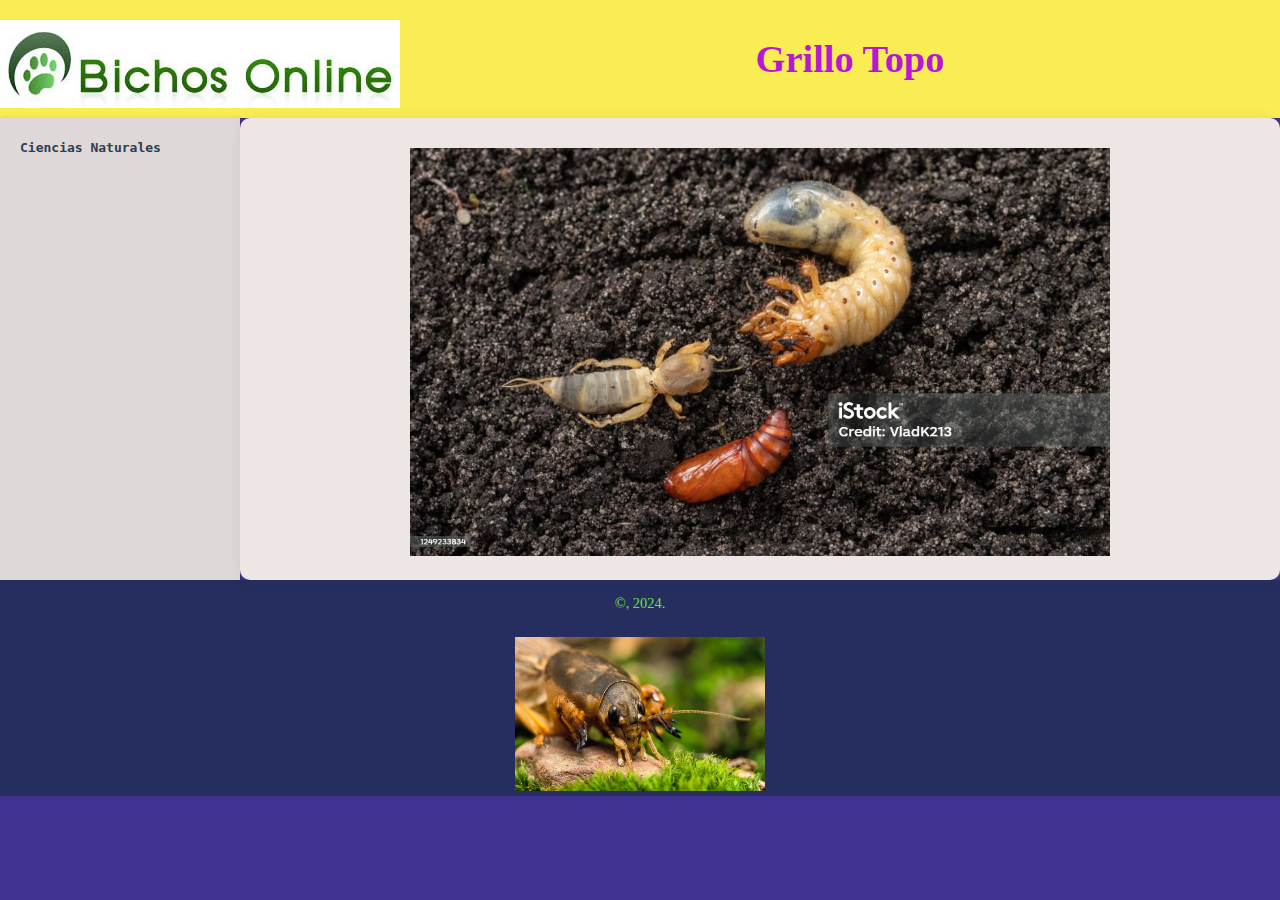
<file: index.html>
<!DOCTYPE html>
<html lang="es">
<head>
    <meta charset="UTF-8">
    <meta name="viewport" content="width=device-width, initial-scale=1.0">
    <title>Grillo Topo</title>
    <link rel="stylesheet" href="style.css">
</head>
<body>
<header>
        <img src="mmm/m5.jfif"alt="logo escuela"style="max-width: 1900px; height: auto; margin-top:10px;"class="logo">
        <h1>Grillo Topo</h1>
</header>
<div class="container">

<nav>
    <ul>

        <li><a href="ciencias-naturales.html">Ciencias Naturales</a></li>

    </ul>
</nav>
<main>
        <img src="mmm/m1.jpg"alt="logo escuela"style="max-width: 700px; height: auto; margin-top:10px;"class="logo">
</main>
</div>
<footer>
    <p>&copy, 2024.</p>
    <img src="mmm/m2.webp"al="logo escuela"style="max-width: 250px; height: auto; margin-top:10px;"class="logo">
</footer>
</body>
</html>
</file>
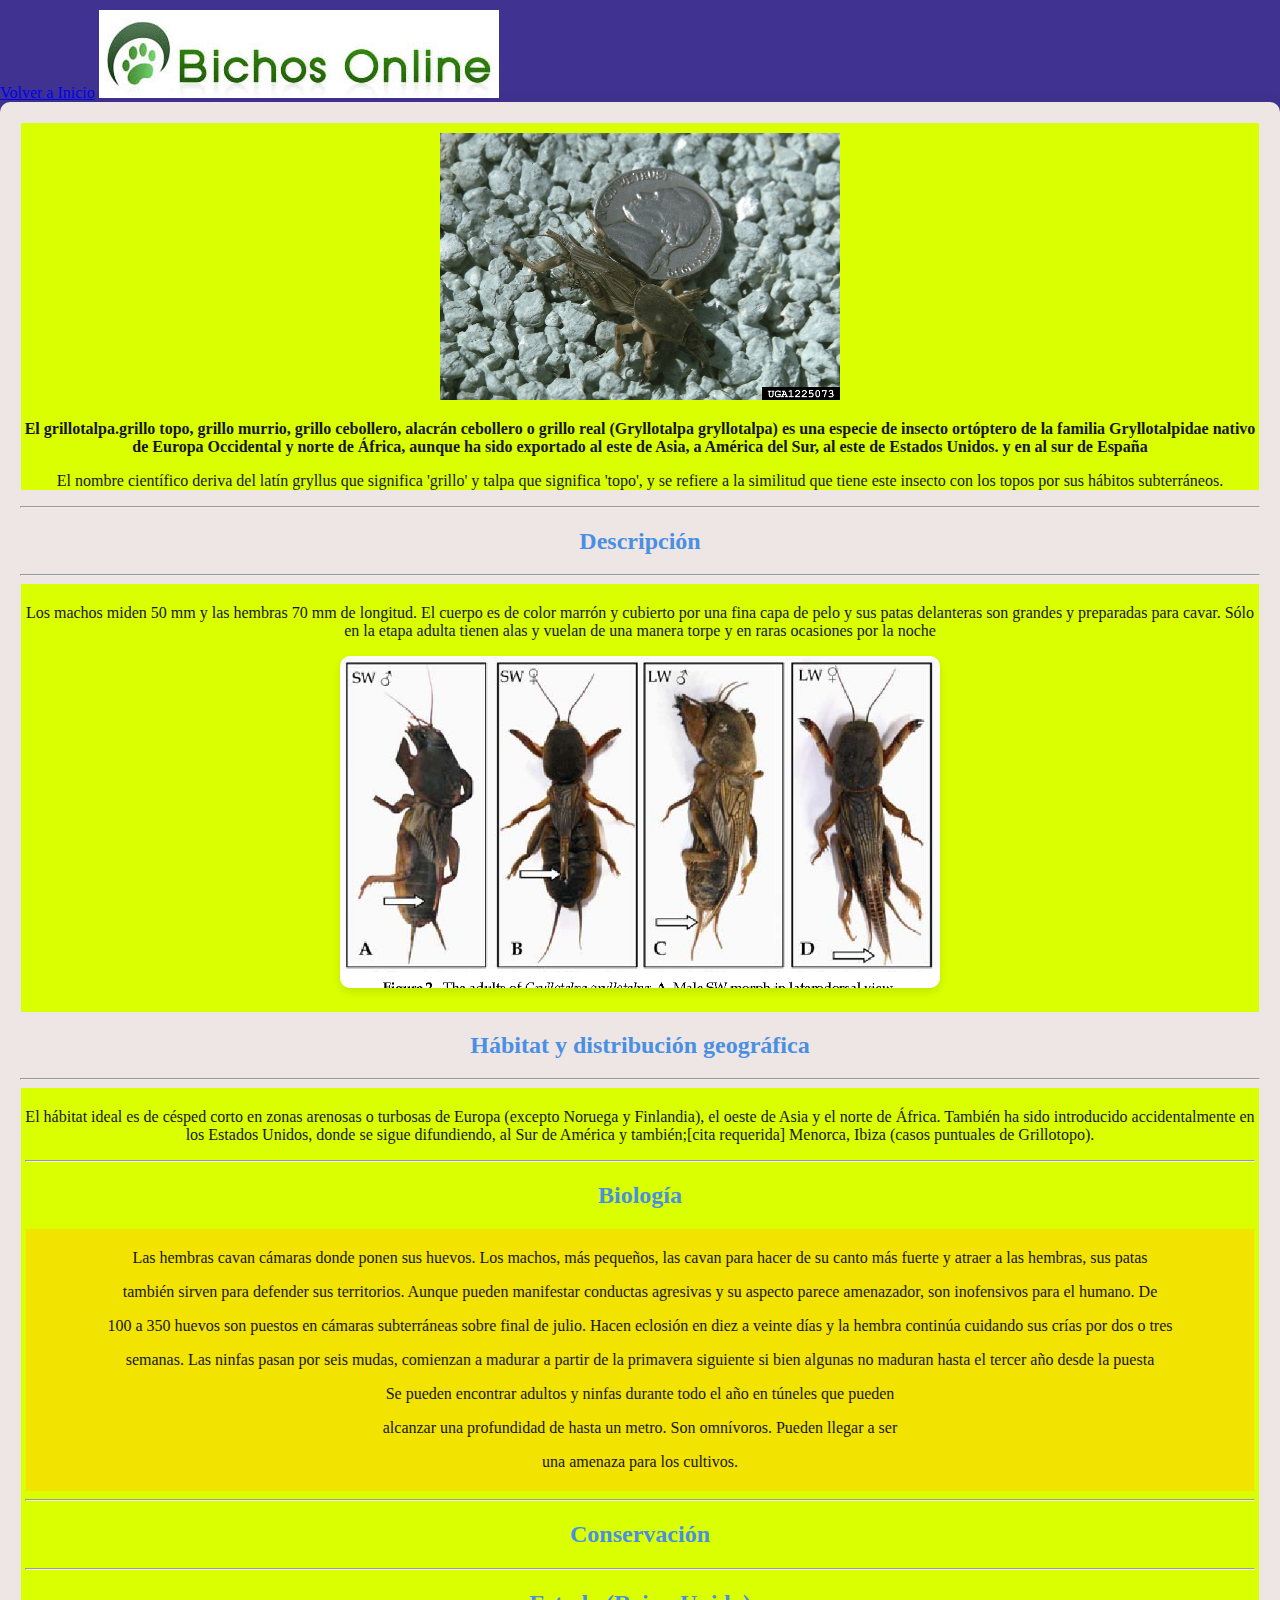
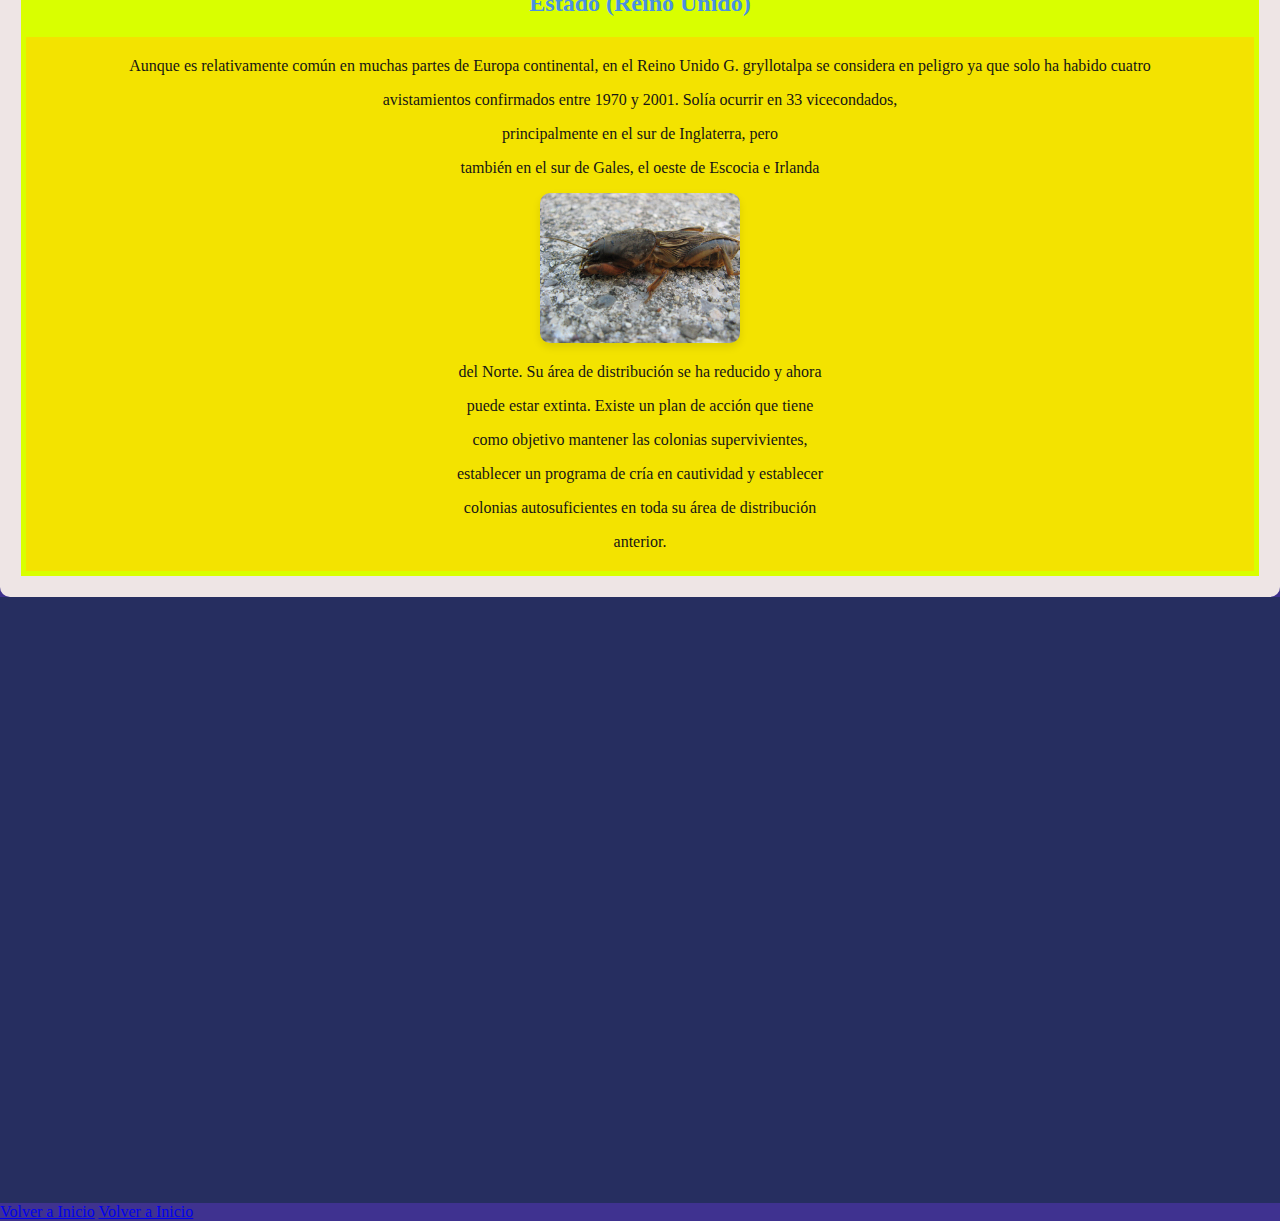
<file: ciencias-naturales.html>
<!DOCTYPE html>
<html lang="es">
<head>
    <meta charset="UTF-8">
    <meta name="viewport" content="width=device-width, initial-scale=1.0">
    <title>Document</title>
    <link rel="stylesheet" href="style.css">
</head>
<body>
    <a href="index.html"> Volver a Inicio</a>
    <img src="mmm/m5.jfif"alt="logo escuela"style="max-width: 400px; height: auto; margin-top:10px;"class="logo">
 <main>
        <div class="conteiner2">
        <img src="mmm/m4.jpg"alt="logo escuela"style="max-width: 400px; height: auto; margin-top:10px;"class="logo">
        <p><strong>El grillotalpa.grillo topo, grillo murrio, grillo cebollero, alacrán cebollero o grillo real (Gryllotalpa gryllotalpa) es una especie de insecto ortóptero de la familia Gryllotalpidae nativo de Europa Occidental y norte de África, aunque ha sido exportado al este de Asia, a América del Sur, al este de Estados Unidos. y en al sur de España</strong></p>
        <p>El nombre científico deriva del latín gryllus que significa 'grillo' y talpa que significa 'topo', y se refiere a la similitud que tiene este insecto con los topos por sus hábitos subterráneos.</p>
        </div>   
        <hr>
        <h2>Descripción</h2>
        <hr>
        <div class="conteiner3">
        <p>Los machos miden 50 mm y las hembras 70 mm de longitud. El cuerpo es de color marrón y cubierto por una fina capa de pelo y sus patas delanteras son grandes y preparadas para cavar. Sólo en la etapa adulta tienen alas y vuelan de una manera torpe y en raras ocasiones por la noche</p>
        <img src="mmm/m9.png" alt="foto escuela"style="max-width: 600px; height: auto; margin-top:10px;"class="foto-escuela">
        </div>
        <h2>Hábitat y distribución geográfica</h2>
        <hr>
        <div class="conteiner4">
        <p>El hábitat ideal es de césped corto en zonas arenosas o turbosas de Europa (excepto Noruega y Finlandia), el oeste de Asia y el norte de África. También ha sido introducido accidentalmente en los Estados Unidos, donde se sigue difundiendo, al Sur de América y también;[cita requerida] Menorca, Ibiza (casos puntuales de Grillotopo).</p>
        <div>    
        <hr>
        <h2>Biología</h2>
        <div class="conteiner5">
        <p>Las hembras cavan cámaras donde ponen sus huevos. Los machos, más pequeños, las cavan para hacer de su canto más fuerte y atraer a las hembras, sus patas</p>
        <p>también sirven para defender sus territorios. Aunque pueden manifestar conductas agresivas y su aspecto parece amenazador, son inofensivos para el humano. De</p>
        <p>100 a 350 huevos son puestos en cámaras subterráneas sobre final de julio. Hacen eclosión en diez a veinte días y la hembra continúa cuidando sus crías por dos o tres</p>
        <p>semanas. Las ninfas pasan por seis mudas, comienzan a madurar a partir de la primavera siguiente si bien algunas no maduran hasta el tercer año desde la puesta</p>
        <p>Se pueden encontrar adultos y ninfas durante todo el año en túneles que pueden</p>
        <p>alcanzar una profundidad de hasta un metro. Son omnívoros. Pueden llegar a ser</p>
        <p>una amenaza para los cultivos.</p>
        </div>
        <hr>
        <h2>Conservación</h2>
        <hr>
        <h2>Estado (Reino Unido)</h2>
        <div class="conteiner6">
        <p>Aunque es relativamente común en muchas partes de Europa continental, en el Reino Unido G. gryllotalpa se considera en peligro ya que solo ha habido cuatro</p>
        <p>avistamientos confirmados entre 1970 y 2001. Solía ocurrir en 33 vicecondados,</p>
        <p>principalmente en el sur de Inglaterra, pero</p>
        <p>también en el sur de Gales, el oeste de Escocia e Irlanda</p>
        <img src="mmm/m8.jpg" alt="foto escuela"style="max-width: 200px; height: auto; margin-top:10px;"class="foto-escuela">
        <p>del Norte. Su área de distribución se ha reducido y ahora</p>
        <p>puede estar extinta. Existe un plan de acción que tiene</p>
        <p>como objetivo mantener las colonias supervivientes,</p>
        <p>establecer un programa de cría en cautividad y establecer</p>
        <p>colonias autosuficientes en toda su área de distribución</p>
        <p>anterior.</p>
        </div>
</main> 
<footer>
    <iframe width="800" height="600" src="https://www.youtube.com/embed/OwYf3WEtDDY?si=mhxyb71PaRQ5IrkN" title="YouTube video player" frameborder="0" allow="accelerometer; autoplay; clipboard-write; encrypted-media; gyroscope; picture-in-picture; web-share" referrerpolicy="strict-origin-when-cross-origin" allowfullscreen></iframe>
    </iframe>
</footer>
</div>
    <a href="index.html"> Volver a Inicio</a>
</body>
</html>
    <a href="index.html"> Volver a Inicio</a>
</body>
</html>
</file>
<file: style.css>
body{
    margin: 0;
    padding: 0;
    background-color:#3f3290;
    color:#161515;
    line-height: 1,1;
    animation: fadeIn 3s ease-in;
}
header{
    font-family:serif;
    background-color: #faec53;
    color:rgb(182, 24, 214);
    padding: 10px 0;
    display: flex;
    align-items: center;
    justify-content: space-between;
    animation: fadeIn 1s ease-in;
}
header h1{

    flex-grow: 1;   
    text-align: center;
    font-size: 3vw;
    min-height: 35px;
}
@media(max-width:600px){
    header h1{
        font-size: 5vw;
        min-height: 40px;

    }
}
@media(min-width: 1200px){
    header h1{
        font: size 40px;
    }
}
header img{
    max-width: 500px;
    height:auto;
    margin-right: 20px;

}
.container {
    display: flex;
}

nav{
    width: 200px;
    background-color: #ded8d8;
    padding: 20px;
    box-shadow: 2px 0 5px rgba(0, 0, 0, 0.1);
}
nav ul{
    list-style: none;
    padding: 0;
    margin: 0;
}

nav ul li{
    margin-bottom: 15px;
}

nav ul li a{
    color: #2c3e50;
    text-decoration: none;
    font-weight: bold;
    font-family: monospace;
    transition: color 0.3s ease;
}
nav ul li a:hover{
    text-decoration: underline;
    color: #4a90e2;
}

@keyframes fadeIn{
    from{
        opacity: 0;
    }
    to{
        opacity: 1;
    }
}
main{
    font-family: "Libre Baskerville", Georgia, "Times New Roman", Times, serif;
    flex: 1;
    text-align: center;
    padding: 20px;
    background-color: #eee5e5;
    border-radius:10px;
    box-shadow: 0 0 15px rgba(0, 0, 0, 0.05);
    animation: fadeIn ls ease-in;

}
main h2{
    color: #4a90e2;
}

.foto-escuela{
    display: block;
    max-width: 100%;
    height: auto;
    margin: 20px auto;
    border-radius: 10px;
    box-shadow:0 4px 8px rgba(0, 0, 0, 0.1);
    transition: transforn 0.3s ease;
}
.foto-escuela:hover{
    transform: scale(1.05);
}

footer{
    text-align: center;
    padding: 1px;
    background-color: #262e60;
    color: rgb(104, 226, 73);
    font-size: 0.9em;

}
@media (max-width: 600px){
    .container{
        flex-direction: column;
    }
    nav{
        width: 100%;
    }
    main{
        padding: 15px;
    }
}
.conteiner2{
    display: ruby-base-container;
    margin-top: 0px;
    background-color:rgb(217, 255, 0);
    padding: 0px;
    text-align: center;
    margin: 1px;


}
.conteiner3{
    display: ruby-base-container;
    margin-top: 0px;
    background-color:rgb(217, 255, 0);
    padding: 4px;
    text-align: center;
    margin: 1px;

}
.conteiner4{
    display: ruby-base-container;
    margin-top: 0px;
    background-color:rgb(217, 255, 0);
    padding: 4px;
    text-align: center;
    margin: 1px;
}
.conteiner5{
    display: ruby-base-container;
    margin-top: 0px;
    background-color:rgb(243, 227, 0);
    padding: 4px;
    text-align: center;
    margin: 1px;
}
.conteiner6{
    display: ruby-base-container;
    margin-top: 0px;
    background-color:rgb(243, 227, 0);
    padding: 4px;
    text-align: center;
    margin: 1px;
}
</file>
